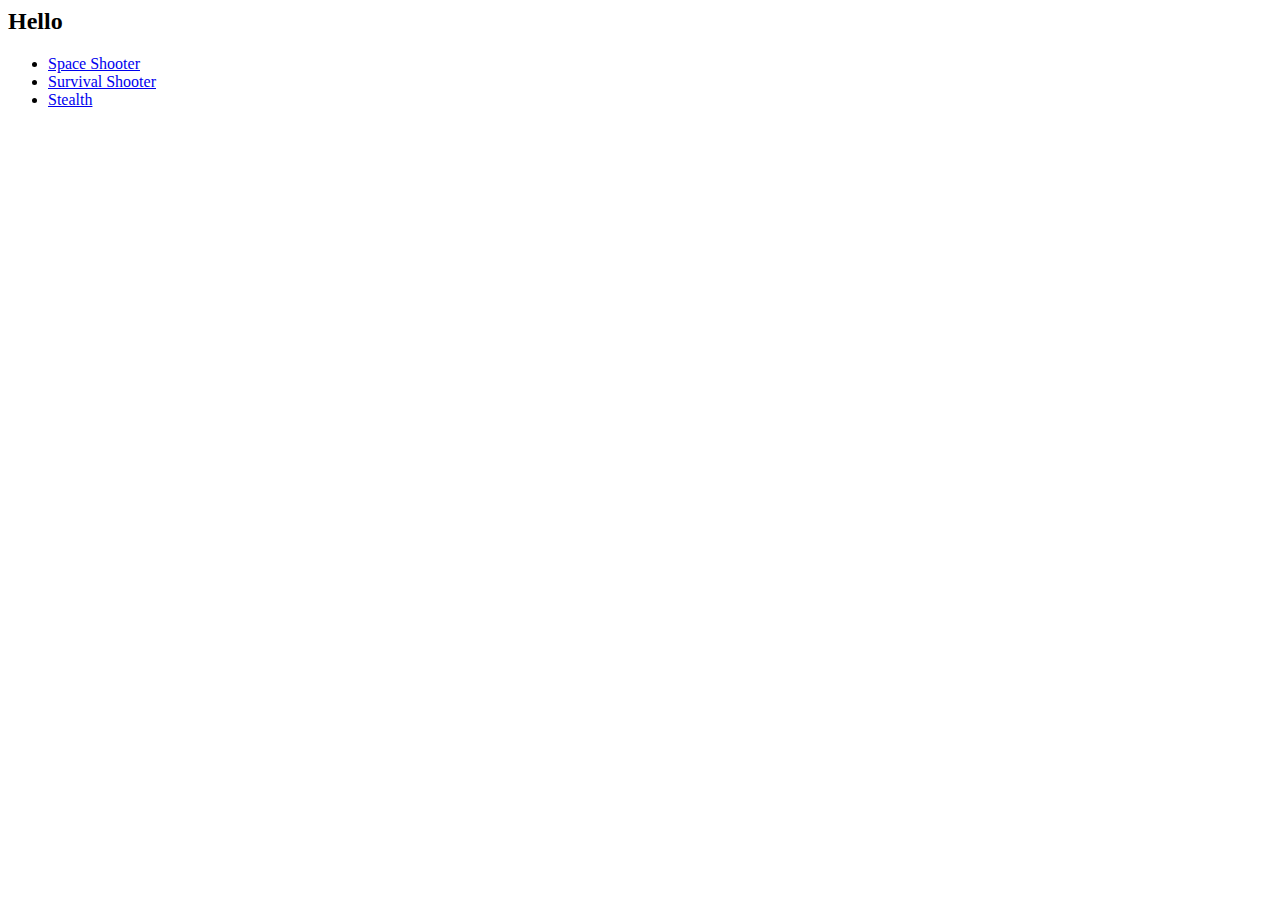
<file: site/index.html>
<html>
	<title>Welcome</title>
	<body>
		<h2>Hello</h2>
		<ul>
			<li><a href="space_shooter/space_shooter.html">Space Shooter</a></li>
			<li><a href="survival_shooter/survival_shooter.html">Survival Shooter</a></li>
			<li><a href="stealth/stealth.html">Stealth</a></li>
		</ul>
	</body>
</html>
</file>
